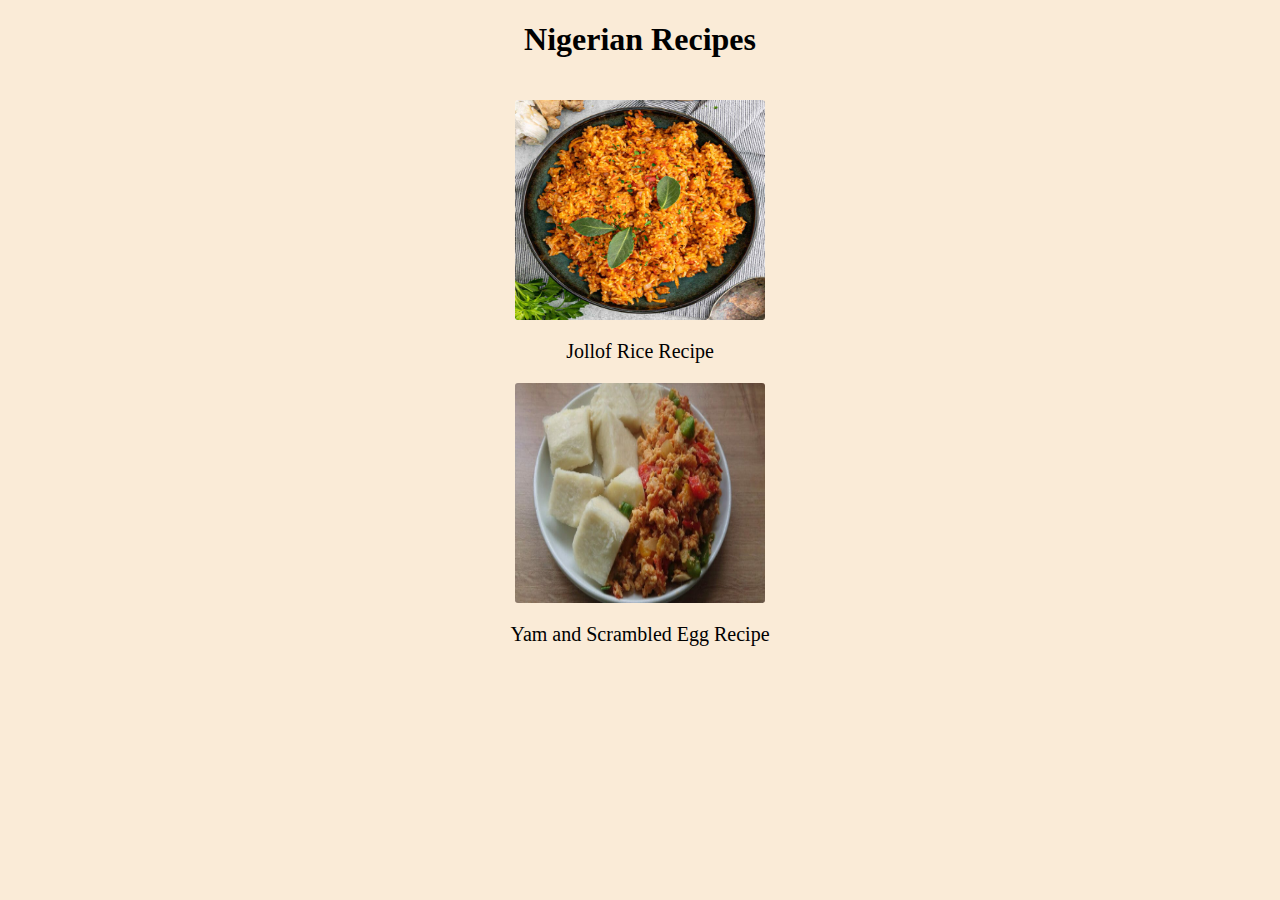
<file: index.html>
<!DOCTYPE html>
<html lang="en">
<head>
    <meta charset="UTF-8">
    <meta name="viewport" content="width=device-width, initial-scale=1.0">
    <title>Odin project</title>
    <link rel="stylesheet" href="style.css">
</head>
<body>
    <h1>Nigerian Recipes</h1>
    <div>
    <img src="recipes/jollof-rice2.jpg" alt="jollof-rice">
    <a href="recipes/recipe1.html">Jollof Rice Recipe</a>
    <img src="recipes/yam-and-egg.jpg" alt="yam and scrambled egg">
    <a href="recipes/recipe2.html">Yam and Scrambled Egg Recipe</a>
</div>
</body>
</html>
</file>
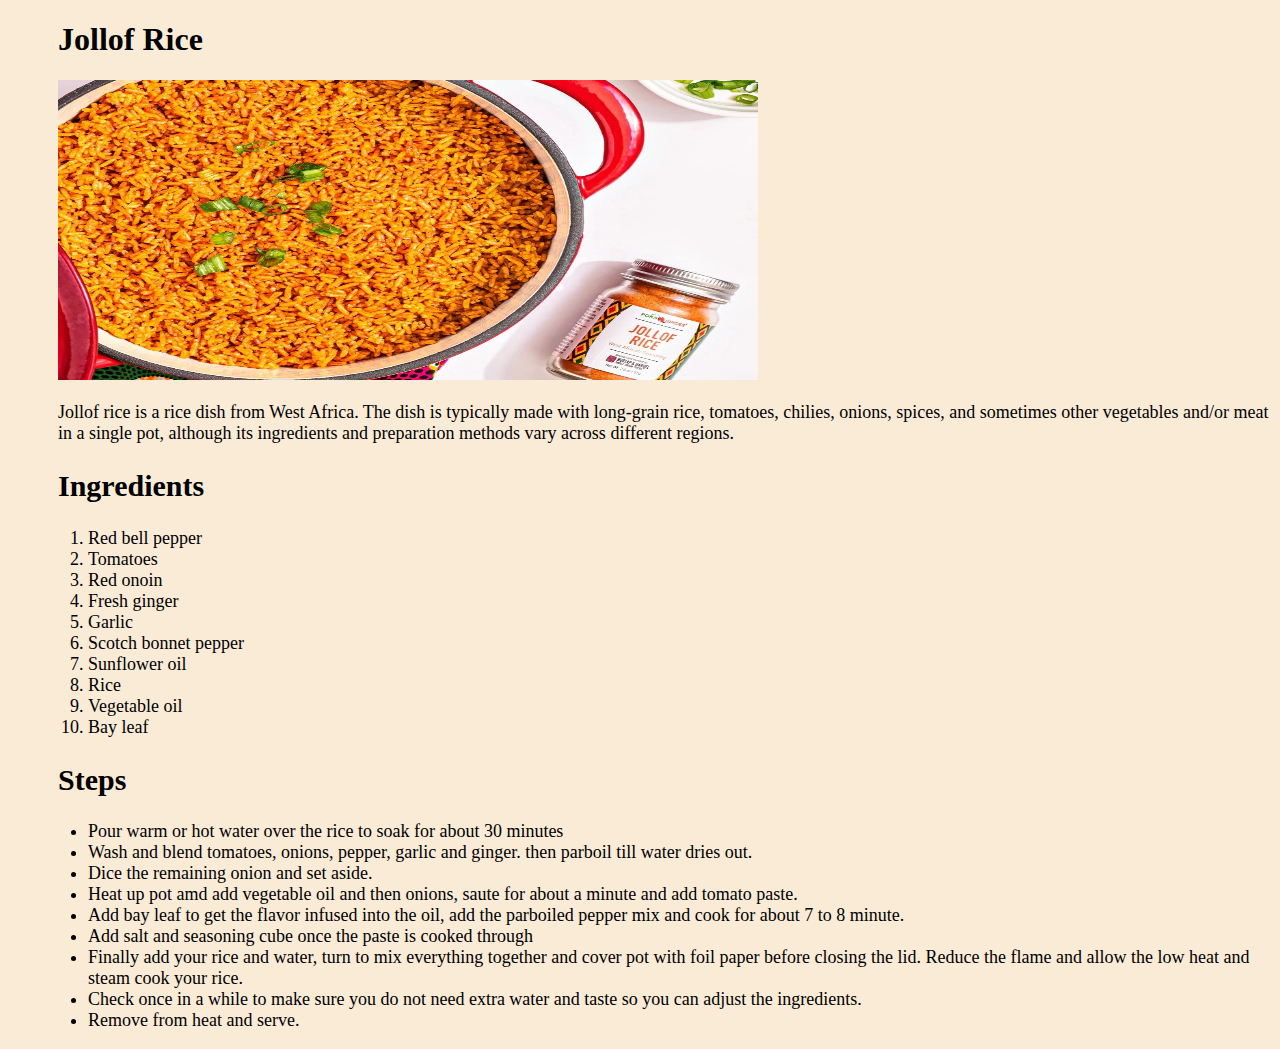
<file: recipes/recipe1.html>
<!DOCTYPE html>
<html lang="en">
<head>
    <meta charset="UTF-8">
    <meta name="viewport" content="width=device-width, initial-scale=1.0">
    <title>Jollof Rice</title>
    <link rel="stylesheet" href="recipe.css">
</head>
<body>
    <h1>Jollof Rice</h1>
    <img src="jollof-rice.png" alt="jollof rice">
    <p>Jollof rice is a rice dish from West Africa. The dish is typically made with long-grain rice,
         tomatoes, chilies, onions, spices, and sometimes other vegetables and/or meat in a single pot, 
        although its ingredients and preparation methods vary across different regions.</p>
    <h2>Ingredients</h2>
    <ol>
        <li>Red bell pepper</li>
        <li>Tomatoes</li>
        <li>Red onoin</li>
        <li>Fresh ginger</li>
        <li>Garlic</li>
        <li>Scotch bonnet pepper</li>
        <li>Sunflower oil</li>
        <li>Rice</li>
        <li>Vegetable oil</li>
        <li>Bay leaf</li>
        </ol>
    <h2>Steps</h2>
    <ul>
        <li>Pour warm or hot water over the rice to soak for about 30 minutes</li>
        <li>Wash and blend tomatoes, onions, pepper, garlic and ginger. then parboil till water dries out.</li>
        <li>Dice the remaining onion and set aside.</li>
        <li>Heat up pot amd add vegetable oil and then onions, saute for about a minute and add tomato paste.</li>
        <li>Add bay leaf to get the flavor infused into the oil, add the parboiled pepper mix and cook for about 7 to 8 minute.</li>
        <li>Add salt and seasoning cube once the paste is cooked through</li>
        <li>Finally add your rice and water, turn to mix everything together and cover pot with foil paper before closing the lid.
            Reduce the flame and allow the low heat and steam cook your rice.
        </li>
        <li>Check once in a while to make sure you do not need extra water and taste so you can adjust the ingredients.</li>
        <li>Remove from heat and serve.</li>
        </ul>
</body>
</html>
</file>
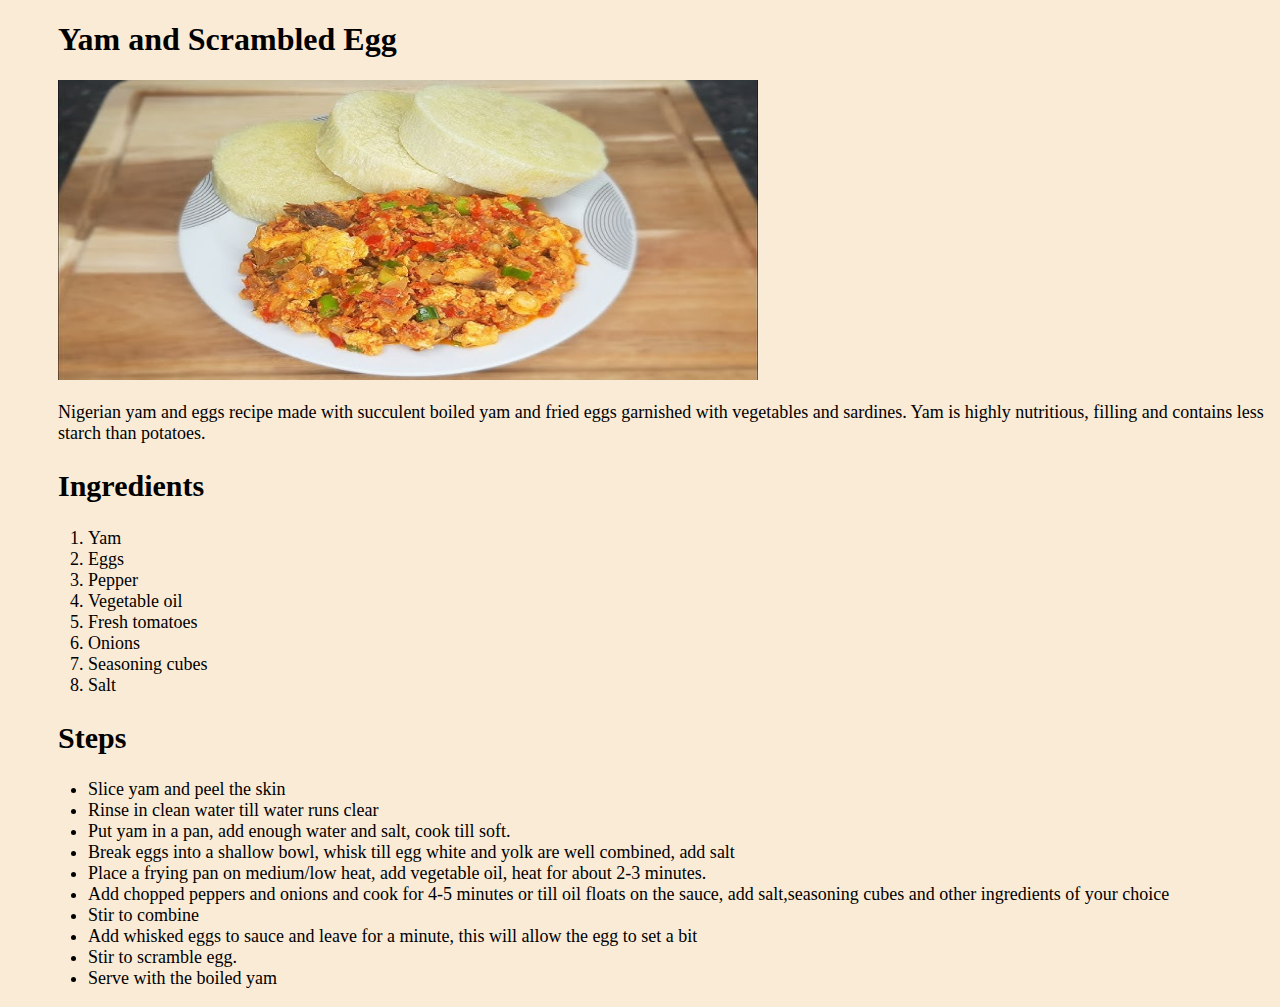
<file: recipes/recipe2.html>
<!DOCTYPE html>
<html lang="en">
<head>
    <meta charset="UTF-8">
    <meta name="viewport" content="width=device-width, initial-scale=1.0">
    <title>Yam and Scrambled Egg</title>
    <link rel="stylesheet" href="recipe.css">
</head>
<body>
    <h1>Yam and Scrambled Egg</h1>
    <div><img src="yam-and-egg2.jpg" alt=""></div>
    <p>Nigerian yam and eggs recipe made with succulent boiled yam and fried eggs garnished with vegetables and sardines. 
        Yam is highly nutritious, filling and contains less starch than potatoes.</p>
    <h2>Ingredients</h2>
    <ol>
        <li>Yam</li>
        <li>Eggs</li>
        <li>Pepper</li>
        <li>Vegetable oil</li>
        <li>Fresh tomatoes</li>
        <li>Onions</li>
        <li>Seasoning cubes</li>
        <li>Salt</li>
    </ol>   
    <h2>Steps</h2> 
    <ul>
        <li>Slice yam and peel the skin</li>
        <li>Rinse in clean water till water runs clear</li>
        <li>Put yam in a pan, add enough water and salt, cook till soft.</li>
        <li>Break eggs into a shallow bowl, whisk till egg white and yolk are well combined, add salt</li>
        <li>Place a frying pan on medium/low heat, add vegetable oil, heat for about 2-3 minutes.</li>
        <li>Add chopped peppers and onions and cook for 4-5 minutes or till oil floats on the sauce, add salt,seasoning cubes and other ingredients of your choice</li>
        <li>Stir to combine</li>
        <li>Add whisked eggs to sauce and leave for a minute, this will allow the egg to set a bit</li>
        <li>Stir to scramble egg.</li>
        <li>Serve with the boiled yam</li>
    </ul>
</body>
</html>
</file>
<file: style.css>
body {
      background-color: antiquewhite;
}

h1 {
    text-align: center;
}

div {
    display: flex;
    flex-direction: column;
    justify-content: center;
    align-items: center;
}

img {
    width: 250px;
    height: 220px;
    margin: 20px 0;
    border-radius: 3px;
}

a {
    display: block;
    text-decoration: none;
    color: black;
    font-size: 20px;
}
</file>
<file: recipes/recipe.css>
body {
      background-color: antiquewhite;
}

h1 {
    padding-left: 50px;
}

img {
    margin-left: 50px;
    width: 700px;
    height: 300px
}

h2 {
    font-size: 30px;
    padding-left: 50px;
}

p {
    padding-left: 50px;
    font-size: 18px;
}

ol, ul {

    font-size: 18px;
    padding-left: 80px;
}
</file>
